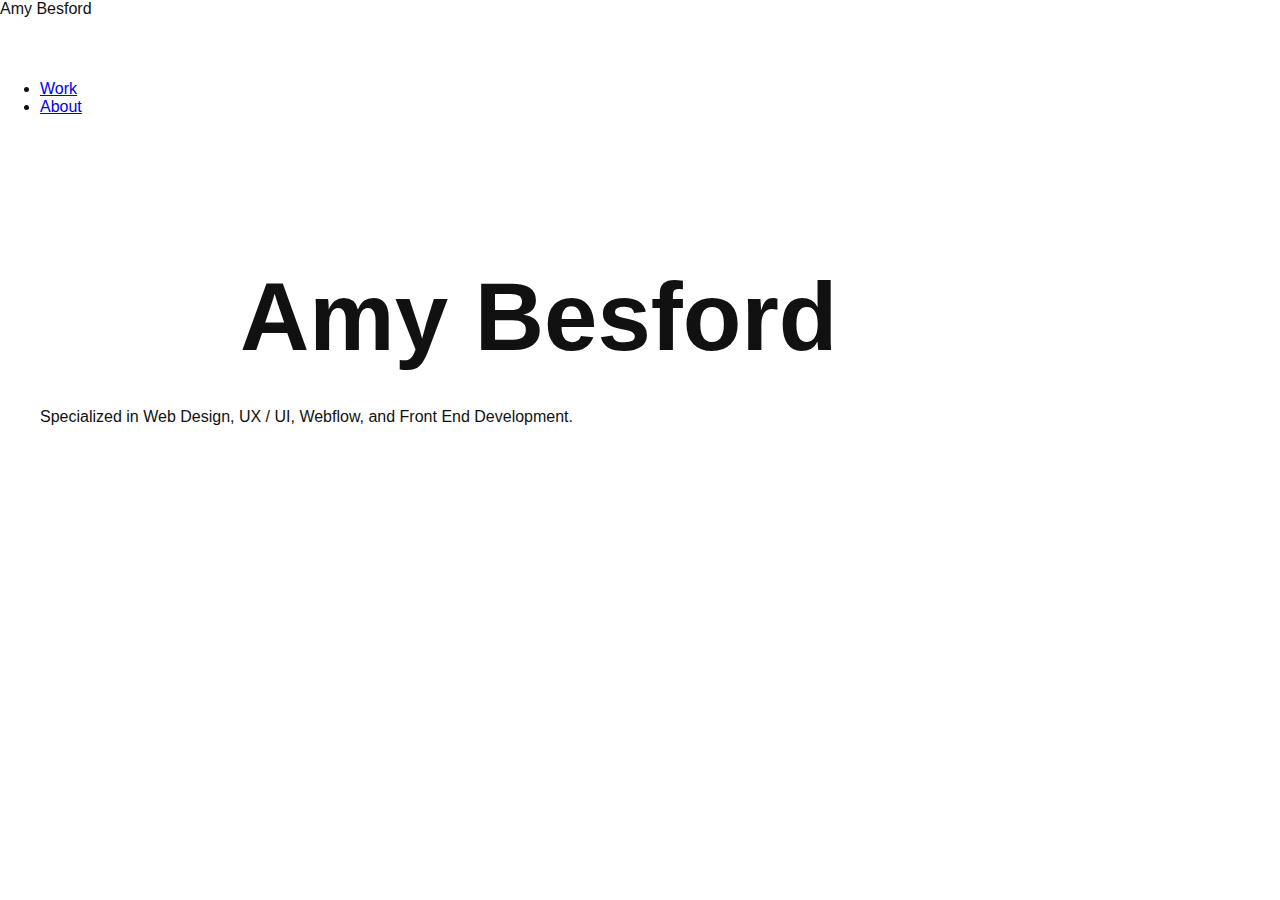
<file: index.html>
<!DOCTYPE html>
<html lang="en">
<head>
  <meta charset="UTF-8">
  <meta name="viewport" content="width=device-width, initial-scale=1">
  <title>Amy Besford Portfolio</title>
  <link rel="stylesheet" href="styles.css">
</head>
<body>
  <nav class="navbar">
    <div class="logo">Amy Besford</div>
    <ul class="nav-links">
      <li><a href="#work">Work</a></li>
      <li><a href="#about">About</a></li>
    </ul>
  </nav>

  <main class="hero">
    <h1>Amy Besford</h1>
    <p class="description">Specialized in Web Design, UX / UI, Webflow, and Front End Development.</p>
  </main>
</body>
</html>
</file>
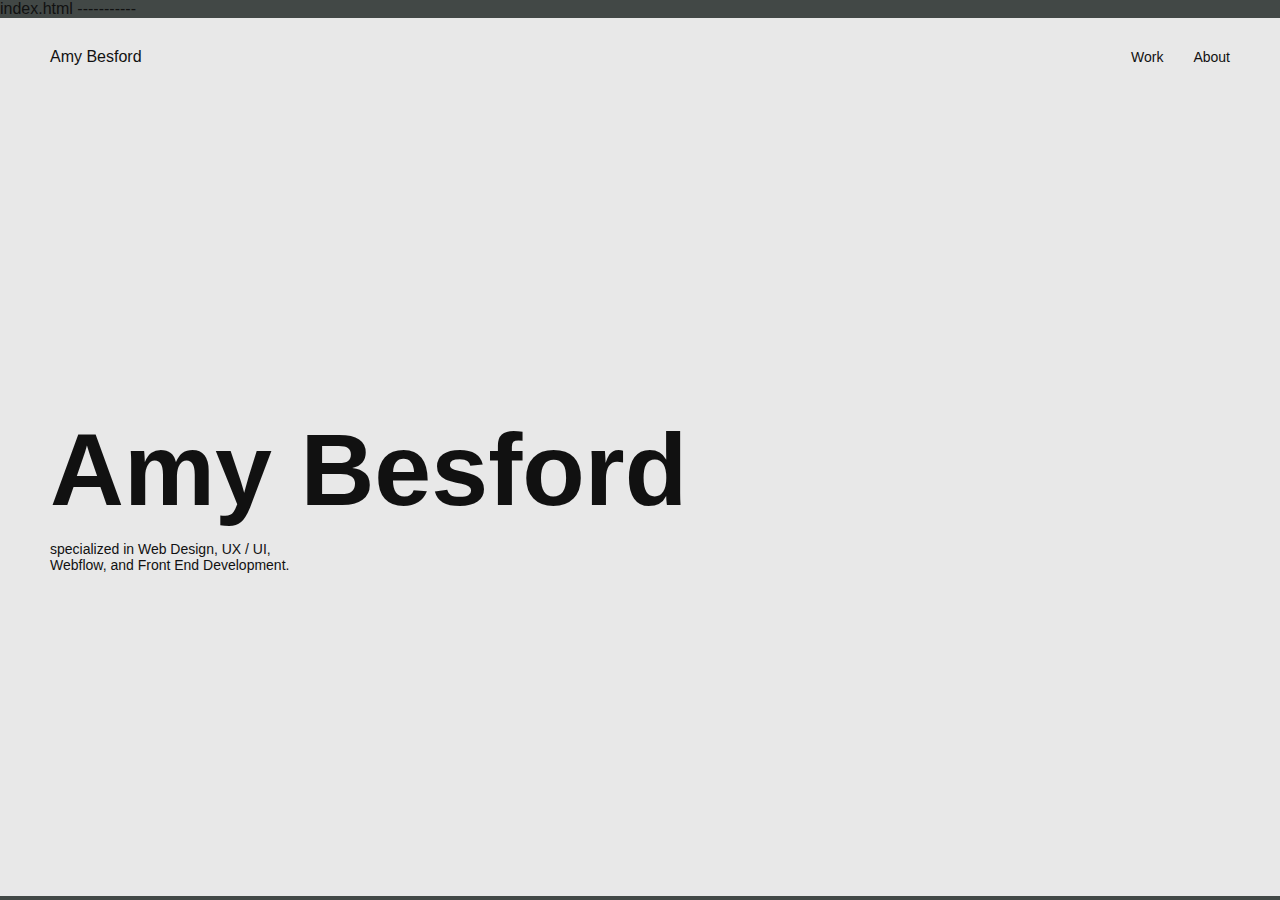
<file: Portfolio/index.html>
index.html
-----------
<!DOCTYPE html>
<html lang="en">
<head>
  <meta charset="UTF-8">
  <meta name="viewport" content="width=device-width, initial-scale=1">
  <title>Amy Besford</title>
  <link rel="stylesheet" href="styles.css">
</head>
<body>
  <nav class="navbar">
    <div class="logo">Amy Besford</div>
    <ul class="nav-links">
      <li><a href="work.html">Work</a></li>
      <li><a href="#about">About</a></li>
    </ul>
  </nav>
  <main class="hero">
    <h1>Amy Besford</h1>
    <p class="description">specialized in Web Design, UX / UI, Webflow, and Front End Development.</p>
  </main>
</body>
</html>
</file>
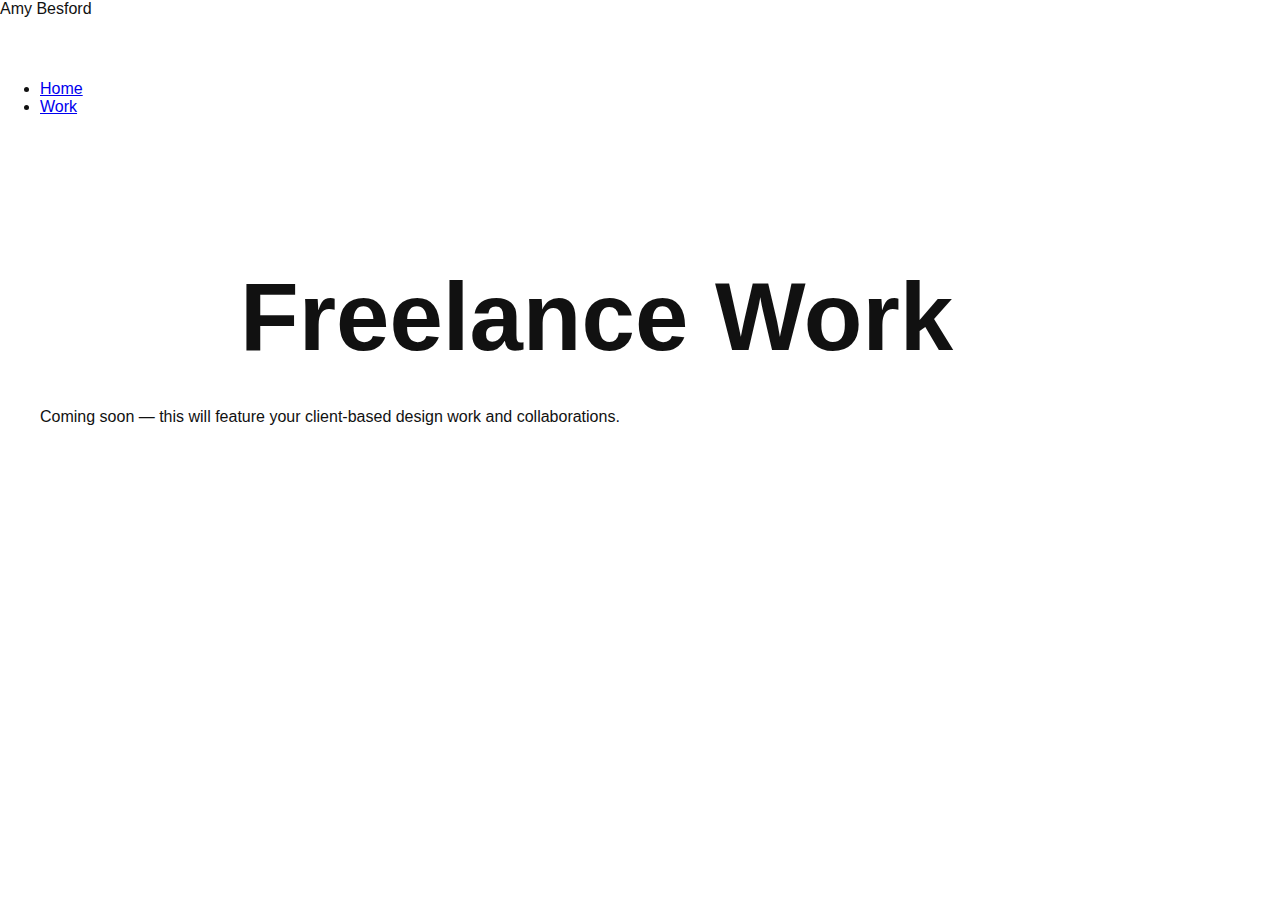
<file: freelance-work.html>
<!DOCTYPE html>
<html lang="en">
<head>
  <meta charset="UTF-8">
  <meta name="viewport" content="width=device-width, initial-scale=1">
  <title>Freelance Work — Amy Besford</title>
  <link rel="stylesheet" href="styles.css">
</head>
<body>
  <nav class="navbar">
    <div class="logo">Amy Besford</div>
    <ul class="nav-links">
      <li><a href="index.html">Home</a></li>
      <li><a href="work.html">Work</a></li>
    </ul>
  </nav>

  <main class="hero">
    <h1>Freelance Work</h1>
    <p class="description">Coming soon — this will feature your client-based design work and collaborations.</p>
  </main>
</body>
</html>
</file>
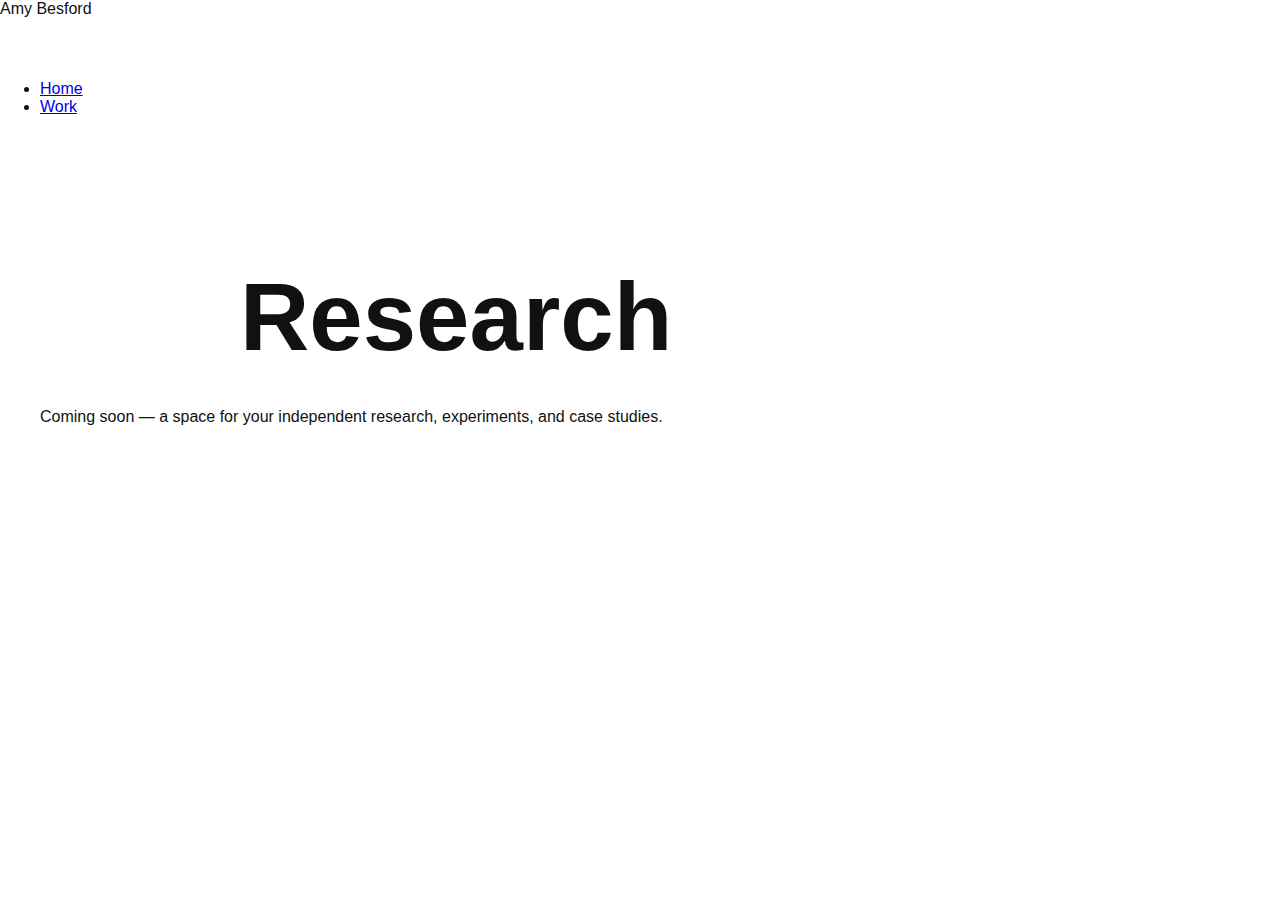
<file: research-work.html>
<!DOCTYPE html>
<html lang="en">
<head>
  <meta charset="UTF-8">
  <meta name="viewport" content="width=device-width, initial-scale=1">
  <title>Research Work — Amy Besford</title>
  <link rel="stylesheet" href="styles.css">
</head>
<body>
  <nav class="navbar">
    <div class="logo">Amy Besford</div>
    <ul class="nav-links">
      <li><a href="index.html">Home</a></li>
      <li><a href="work.html">Work</a></li>
    </ul>
  </nav>

  <main class="hero">
    <h1>Research</h1>
    <p class="description">Coming soon — a space for your independent research, experiments, and case studies.</p>
  </main>
</body>
</html>
</file>
<file: styles.css>
/* General font setup */
body {
  margin: 0;
  font-family: 'Inter', sans-serif;
  background-color: rgb(255, 255, 255);
  color: #111;
}

/* Content wrapper for alignment */
.content-wrapper {
  max-width: 1400px;
  margin: 0 auto;
  padding: 0 40px;
}

/* Hero section - Updated */
.hero {
  min-height: 30vh;
  display: flex;
  flex-direction: column;
  justify-content: flex-end;
  padding: 40px;
  position: relative;
  margin-bottom: 40px;
}

/* Consistent page titles */
.hero h1 {
  font-size: 6em;
  font-weight: 700;
  margin-top: 40px;
  margin-bottom: 20px;
  color: #111;
  padding-left: calc((100% - 800px) / 2); /* New alignment rule */
}

/* Landing page specific styles */
.hero-content {
  display: flex;
  align-items: baseline;
  gap: 40px;
  width: 100%;
}

.portfolio-title {
  display: flex;
  flex-direction: column;
  gap: 20px;
}

.portfolio-design,
.portfolio-portfolio {
  font-size: 14em;
  font-weight: 700;
  line-height: 0.9;
  color: #111;
}

.logo-container {
  align-self: flex-end;
  margin-bottom: 0.5em;
}

.logo {
  height: 4em;
  vertical-align: baseline;
}

/* About section styling - Updated */
.about-section {
  max-width: 800px; /* Updated width */
  margin: 0 auto;
  padding: 0;
}

.about-section p {
  font-size: 1.2em;
  line-height: 1.6;
  color: #333;
  font-weight: 300;
  margin-bottom: 2em;
}

/* Student Work intro styling - Updated */
.portfolio-intro {
  max-width: none;
  margin: 0;
  padding: 0 40px;
}

.portfolio-intro h2 {
  font-size: 1.2em;
  line-height: 1.6;
  font-weight: 300;
  color: #333;
  text-align: left;
  max-width: 1000px;
}

/* Portfolio section */
.portfolio {
  max-width: 1400px;
  margin: 0 auto;
  padding: 80px 20px;
  display: flex;
  flex-direction: column;
  gap: 130px;
}

.portfolio-item {
  display: flex;
  align-items: center;
  gap: 40px;
}

.portfolio-item:nth-child(even) {
  flex-direction: row-reverse;
}

.portfolio-image {
  width: 65%;
  height: auto;
  object-fit: cover;
  display: block;
}

.portfolio-text {
  width: 35%;
}

.portfolio-text h3 {
  font-size: 36px;
  font-weight: 700;
  margin-bottom: 15px;
}

.portfolio-text p {
  font-size: 20px;
  font-weight: 300;
  line-height: 1.6;
}

/* Navigation Styles */
.nav {
  position: absolute;
  top: 20px;
  right: 20px;
}

.nav a {
  color: #111;
  text-decoration: none;
  margin-left: 20px;
  font-weight: 500;
}

.nav a:hover {
  text-decoration: underline;
}

/* Sections styling - Updated */
.sections {
  max-width: 1200px;
  margin: 0 auto;
  padding: 60px 20px;
}

.section-box {
  display: flex;
  justify-content: space-between;
  align-items: baseline;
  padding: 40px 0;
  text-decoration: none;
  color: #111;
  border-top: 1px solid rgb(238, 238, 238);
  transition: all 0.3s ease;
}

.section-left {
  display: flex;
  flex-direction: column;
}

.section-left h2,
.section-right {
  font-size: 48px;
  transform-origin: left;
  transition: transform 0.3s ease;
}

.section-box:hover .section-left h2,
.section-box:hover .section-right {
  transform: scale(1.083); /* Approx. 48px to 52px */
}

.section-right {
  font-size: 36px;
  font-weight: 500;
  color: #111;
  white-space: nowrap;
}

/* Carousel Styles */
.image-carousel-container {
  position: relative;
  width: 90%;
  margin: 20px auto;
  overflow: hidden;
}

.image-carousel {
  display: flex;
  align-items: center;
  gap: 20px;
  padding: 20px 0;
  scroll-behavior: smooth;
  overflow-x: hidden;
}

.carousel-item {
  flex: 0 0 auto;
  width: 25%;
  transition: all 0.3s ease;
  opacity: 0.5;
}

.carousel-item.active {
  width: 45%;
  opacity: 1;
}

.carousel-item img {
  width: 100%;
  height: auto;
  object-fit: cover;
}

.carousel-control {
  position: absolute;
  top: 50%;
  transform: translateY(-50%);
  width: 50px;
  height: 50px;
  background-color: rgba(200, 200, 200, 0.2);
  color: rgba(100, 100, 100, 0.5);
  border: none;
  font-size: 2em;
  cursor: pointer;
  z-index: 10;
  transition: all 0.3s ease;
}

.carousel-control:hover {
  background-color: rgba(200, 200, 200, 0.5);
  color: rgba(0, 0, 0, 0.7);
}

.carousel-control.prev {
  left: 10px;
}

.carousel-control.next {
  right: 10px;
}

/* Mobile Responsive Adjustments */
@media (max-width: 840px) {  /* Updated breakpoint */
  .content-wrapper {
    padding: 0 20px;
  }

  .hero h1 {
    font-size: 3em;
    margin-top: 20px;
    padding-left: 20px; /* New alignment rule for mobile */
  }
  
  .portfolio-design,
  .portfolio-portfolio {
    font-size: 4em;
  }
  
  .portfolio-item {
    flex-direction: column;
    padding: 20px;
  }
  
  .portfolio-image,
  .portfolio-text {
    width: 100%;
  }
  
  .logo {
    max-height: 2em;
  }
  
  .nav {
    position: relative;
    text-align: center;
    margin-top: 20px;
  }
  
  .section-box {
    padding: 20px 0;
  }

  .section-left h2 {
    font-size: 32px;
  }

  .section-right {
    font-size: 24px;
  }

  .carousel-item {
    width: 80%;
  }
</file>
<file: Portfolio/styles.css>
* {
  margin: 0;
  padding: 0;
  box-sizing: border-box;
}

body {
  background-color: #424846;
  color: #111;
  font-family: 'Helvetica Neue', Helvetica, Arial, sans-serif;
}

.navbar {
  display: flex;
  justify-content: space-between;
  align-items: center;
  padding: 30px 50px;
  background-color: #e8e8e8;
}

.logo {
  font-size: 16px;
  font-weight: 500;
}

.nav-links {
  list-style: none;
  display: flex;
  gap: 30px;
}

.nav-links a {
  text-decoration: none;
  color: #111;
  font-size: 14px;
  font-weight: 400;
}

.hero {
  background-color: #e8e8e8;
  height: calc(100vh - 100px);
  padding: 80px 50px;
  display: flex;
  flex-direction: column;
  justify-content: center;
}

.hero h1 {
  font-size: 8vw;
  line-height: 1;
  font-weight: 700;
}

.description {
  margin-top: 20px;
  font-size: 14px;
  max-width: 280px;
}

.work-hero {
  padding: 80px 50px;
  text-align: center;
}

.carousel {
  display: flex;
  overflow-x: auto;
  gap: 20px;
  padding: 20px 0;
}

.carousel-item {
  flex: 0 0 auto;
  width: 250px;
  background-color: #e8e8e8;
  border-radius: 10px;
  cursor: pointer;
  transition: transform 0.3s ease;
}

.carousel-item img {
  width: 100%;
  border-radius: 10px 10px 0 0;
}

.carousel-item h2 {
  padding: 15px;
  font-size: 18px;
}

.carousel-item:hover {
  transform: scale(1.05);
}

.work-section {
  padding: 50px;
  background-color: #e8e8e8;
  margin: 30px 0;
  border-radius: 10px;
}
</file>
